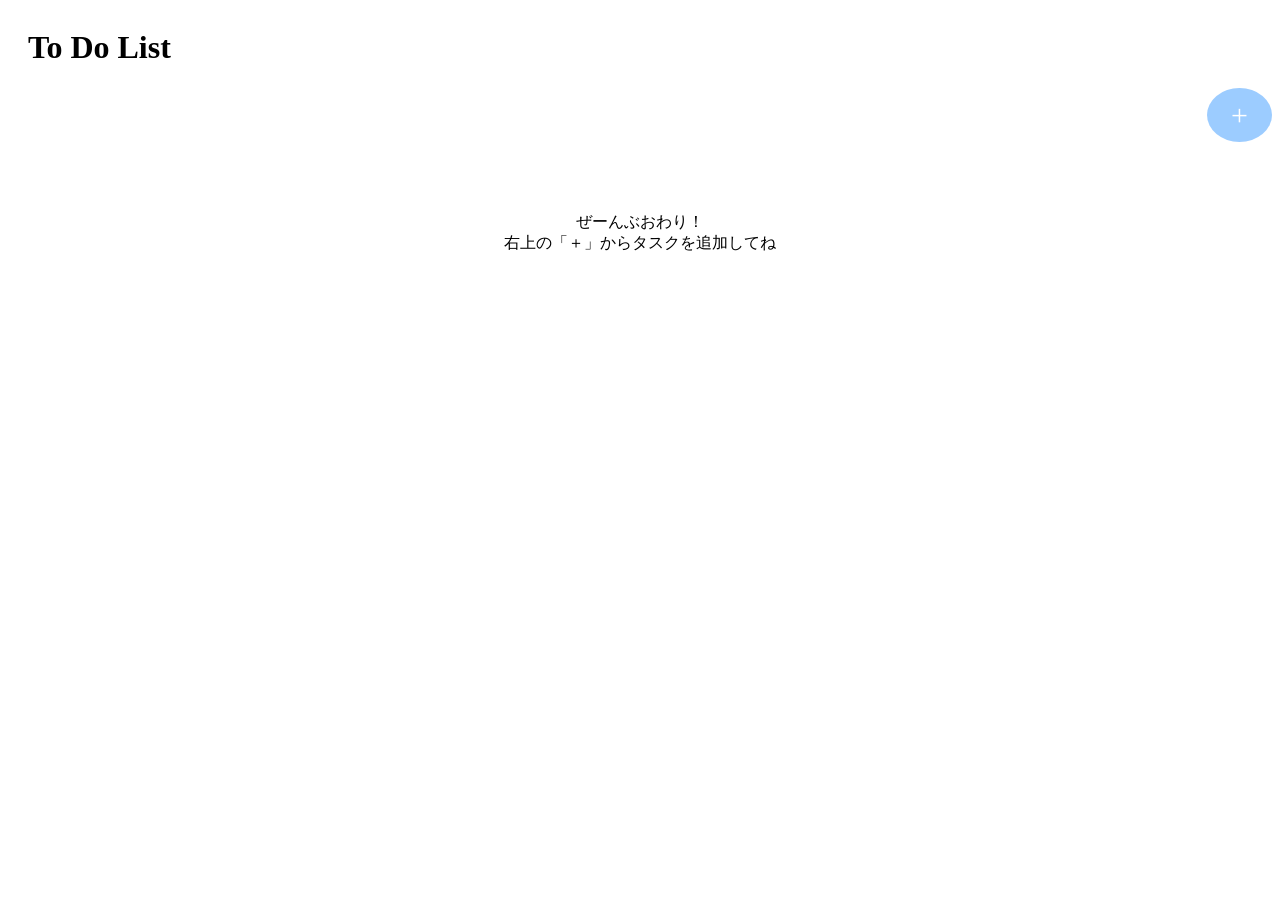
<file: index.html>
<!DOCTYPE html>
<html lang="ja">
<head>
    <meta charset="UTF-8" name="viewport" content="width=device-width, initial-scale=1.0">
    <link rel="stylesheet" href="css/style.css">
    <title>To Do List</title>

</head>
<body>
    <h1>To Do List</h1>
    <a href="index/add.html" class="button">+</a>

    <div id="todo-list"></div>
</body>

<script>
    const todoList = document.getElementById('todo-list');
    let tasks = JSON.parse(localStorage.getItem('tasks')) || [];

    tasks.sort((a, b) => { return new Date(a.date) - new Date(b.date); });

    function calcDaysLeft(date){
        const today = new Date();
        today.setHours(0, 0, 0, 0); // 時間をリセットして日付のみを比較

        const targetDate = new Date(date);
        targetDate.setHours(0, 0, 0, 0);

        const diff = targetDate - today;

        return Math.ceil(diff / (1000 * 60 * 60 * 24));
    }

    function formatDate(dateString){
        const date = new Date(dateString);

        const year = date.getFullYear();
        const month = date.getMonth() + 1;
        const day = date.getDate();

        return `${year}.${month}/${day}`;
      }

    if (tasks.length === 0){
     const emptyMessage = document.createElement("p");
     emptyMessage.innerHTML = "ぜーんぶおわり！<br>右上の「＋」からタスクを追加してね";
     emptyMessage.classList.add("empty-message");
     todoList.appendChild(emptyMessage);   
    }
    
    else{
        tasks.forEach((task, index) => {
        const card = document.createElement('div');
        const daysLeft = calcDaysLeft(task.date);
        const formattedDate = formatDate(task.date);
        card.classList.add('card');

        let remainingText = '';
        if(daysLeft < 0){
            remainingText = `期限切れ`;
        } else if(daysLeft === 0){
            remainingText = `今日！！`;
        } else {
            remainingText = `あと${daysLeft}日`;
        }

        card.innerHTML = `
            <h3>${task.name}</h3>
            <p>${formattedDate}まで</p>
            <p>${remainingText}</p>
            <button class="edit-button">編集</button>
            <button class="delete-button">完了</button>
        `;

        if(daysLeft < 0){
            card.classList.add('expired');
        } else if(daysLeft <= 1 ){
            card.classList.add('urgent');
        } else if(daysLeft <= 3){
            card.classList.add('soon');
        } else {
            card.classList.add('normal');
        }

        card.querySelector(".edit-button").addEventListener("click", ()=>{
            localStorage.setItem("editIndex", index);
            window.location.href = "index/add.html";
        })

        card.querySelector(".delete-button").addEventListener('click', () => {
            deleteTask(index);
        });

        todoList.appendChild(card);
        });
    }

    // タスク削除関数
    function deleteTask(index){
        let tasks = JSON.parse(localStorage.getItem('tasks')) || [];


        tasks.splice(index, 1);

        tasks.sort((a, b) => { return new Date(a.date) - new Date(b.date); });  //ソートして保存

        localStorage.setItem('tasks', JSON.stringify(tasks));

        window.location.reload();
    }
</script>
</html>
</file>
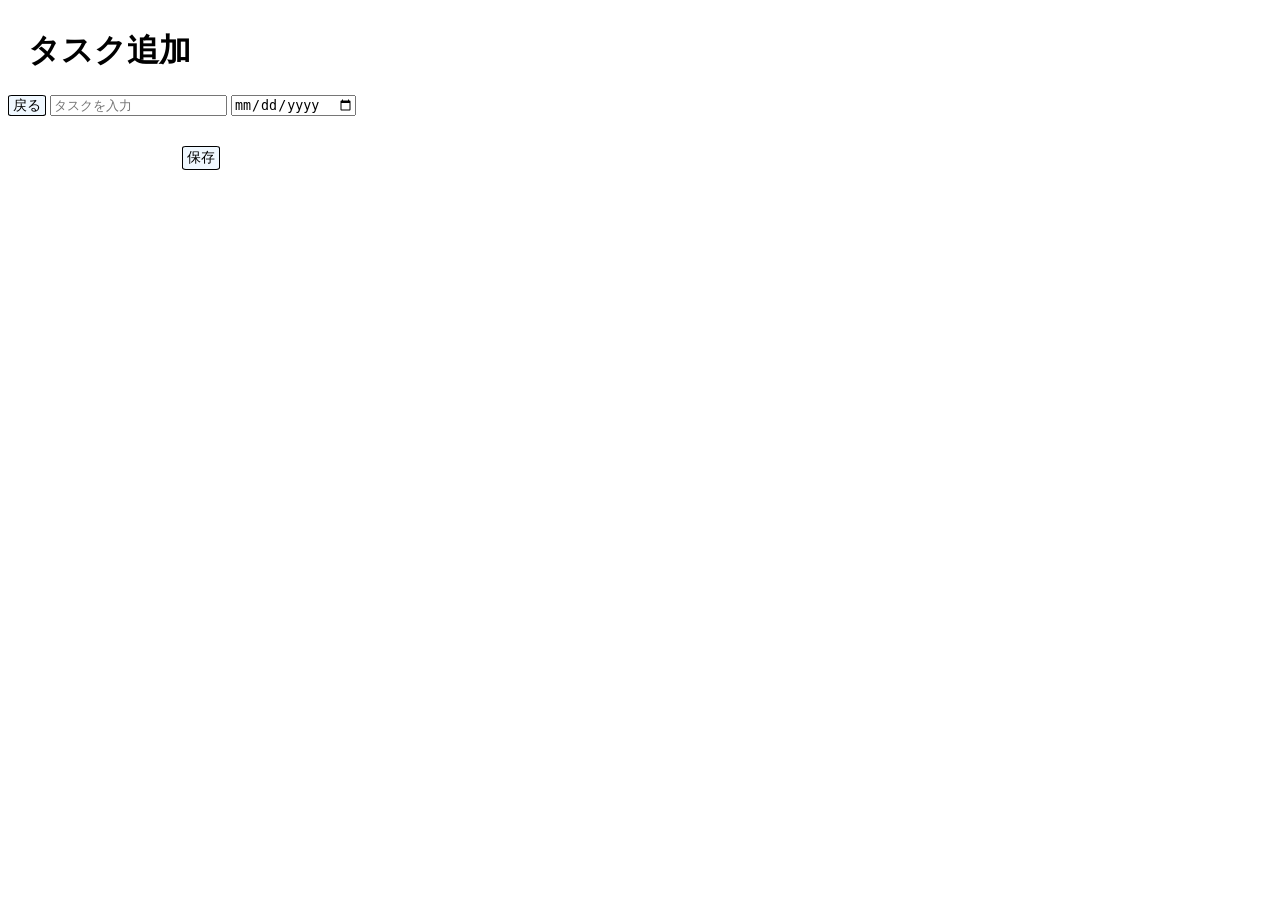
<file: index/add.html>
<!DOCTYPE html>
<html lang="ja">
<head>
    <meta charset="UTF-8" name="viewport" content="width=device-width, initial-scale=1.0">
    <link rel="stylesheet" href="css/style.css">
    <title>タスク追加</title>
</head>

<body>
    <h1>タスク追加</h1>
    <a href="../index.html" class="button">戻る</a>

    <input type="text" id="todo-input" placeholder="タスクを入力">
    <input type="date" id="date-input">
    <button id="add-button">保存</button>
</body>

<script>
    const addButton = document.getElementById('add-button');
    const todoInput = document.getElementById('todo-input');
    const dateInput = document.getElementById('date-input');
    const editIndex = localStorage.getItem("editIndex");
    let tasks = JSON.parse(localStorage.getItem("tasks")) || [];
    
    if (editIndex !== null){
        const task = tasks[editIndex];
        todoInput.value = task.name;
        dateInput.value = task.date;
    }

    addButton.addEventListener('click', () => {
        const task = todoInput.value;
        const date = dateInput.value;

        if(!task || !date){ 
            alert('タスクと日付を入力');
            return;
        }

        if (editIndex !== null){
            tasks[editIndex] = { name: task, date: date };
            localStorage.removeItem("editIndex");
        }
        else{
            tasks.push({name: task, date: date});
        }

        // タスクを日付順にソートして保存
        tasks.sort((a, b) => { return new Date(a.date) - new Date(b.date); });

        localStorage.setItem('tasks', JSON.stringify(tasks));
        window.location.href = '../index.html';
    });
</script>
</html>
</file>
<file: css/style.css>
@charset "UTF-8";

h1{
    margin-left: 20px;
}

body{
    display: flex;
    flex-direction: column;
}

.button{
    display: inline-block;
    padding: 10px 24px;
    font-size: 30px;
    background-color: #9cccff;
    border-radius: 50%;
    margin-bottom: 30px;
    align-self: flex-end;
}

.button:active{
    transform: scale(0.95);
}

a, a:visited {
    color: white;
    text-decoration: none;
}

.card{
    border: 1px solid #ccc;
    border-radius: 5px;
    padding: 10px;
    margin-bottom: 10px;
}

.normal{
    background-color: #f9f9f9;
}

.soon{
    background-color: #fff3cd;
}

.urgent{
    background-color: #f8d7da;
}

.expired{
    background-color: #d6d8db;
}

.empty-message{
    margin-top: 40px;
    text-align: center;
}

.edit-button, .delete-button{
    font-size: 14px;
    margin: 0 10px 0;
}
</file>
<file: index/css/style.css>
@charset "UTF-8";

h1 {
    margin-left: 20px;
}

body{
    display: inline-block;
}

.button, .button:visited{
    color: #000;
    text-decoration: none;
    border: 1px solid black;
    padding: 2px 4px;
    border-radius: 10%;
    background-color: aliceblue;
    font-size: 14px;
}

button{
    display: flex;
    border: 1px solid black;
    padding: 2px 4px;
    border-radius: 10%;
    background-color: aliceblue;
    font-size: 14px;
    margin-top: 30px;
    margin-left: 50%;
}
</file>
